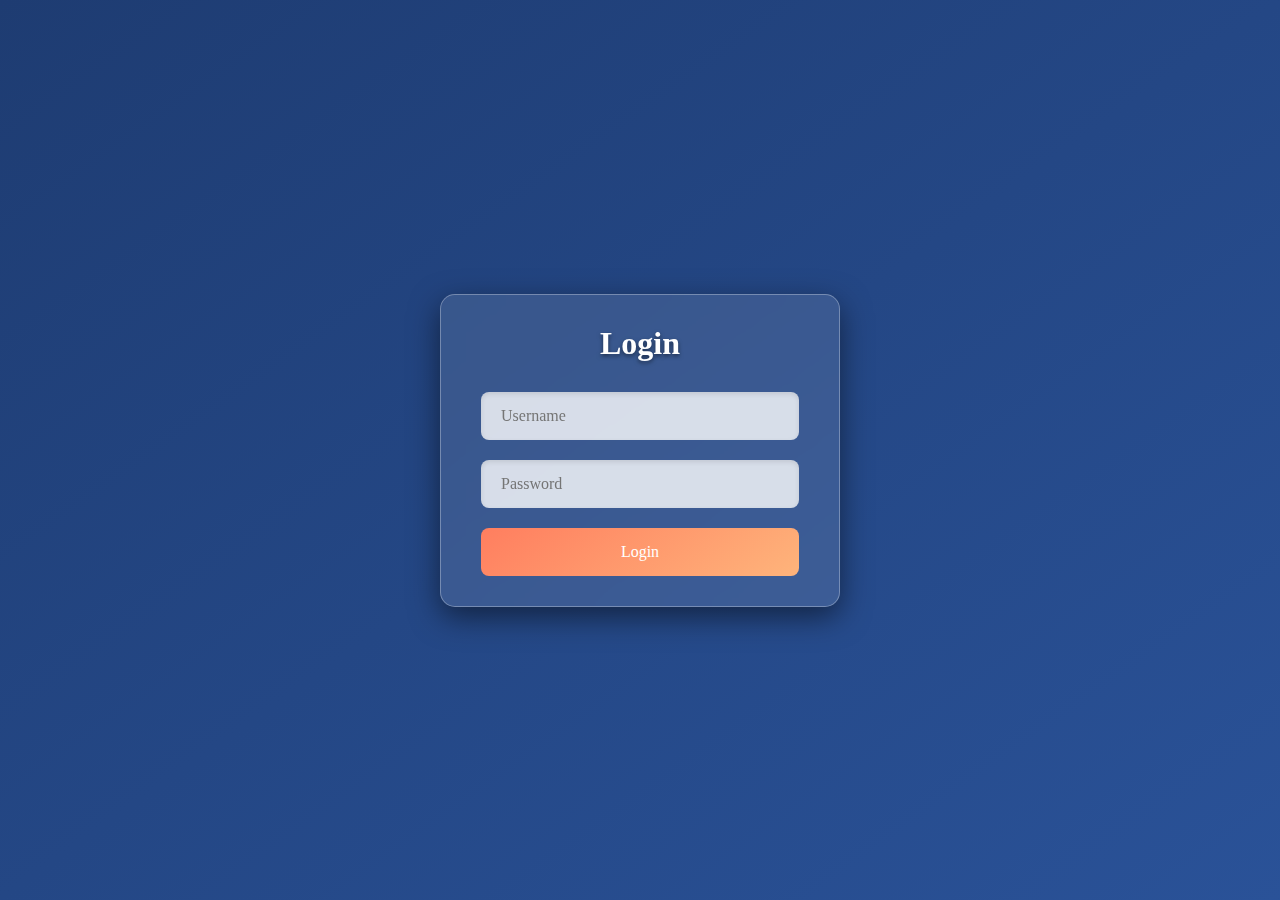
<file: pages/dashboard.html>
<!DOCTYPE html>
<html lang="en">
<head>
    <meta charset="UTF-8">
    <meta name="viewport" content="width=device-width, initial-scale=1.0">
    <title>Document</title>
    <link rel="stylesheet" href="../css/dashboard.css">
</head>
<body>
    <h2>Dashboard sahifasiga xush kelibsiz!</h2>
    <button class="logout-btn">Log out</button>
    


    <script src="../javascript/dashboard.js"></script>
</body>
</html>
</file>
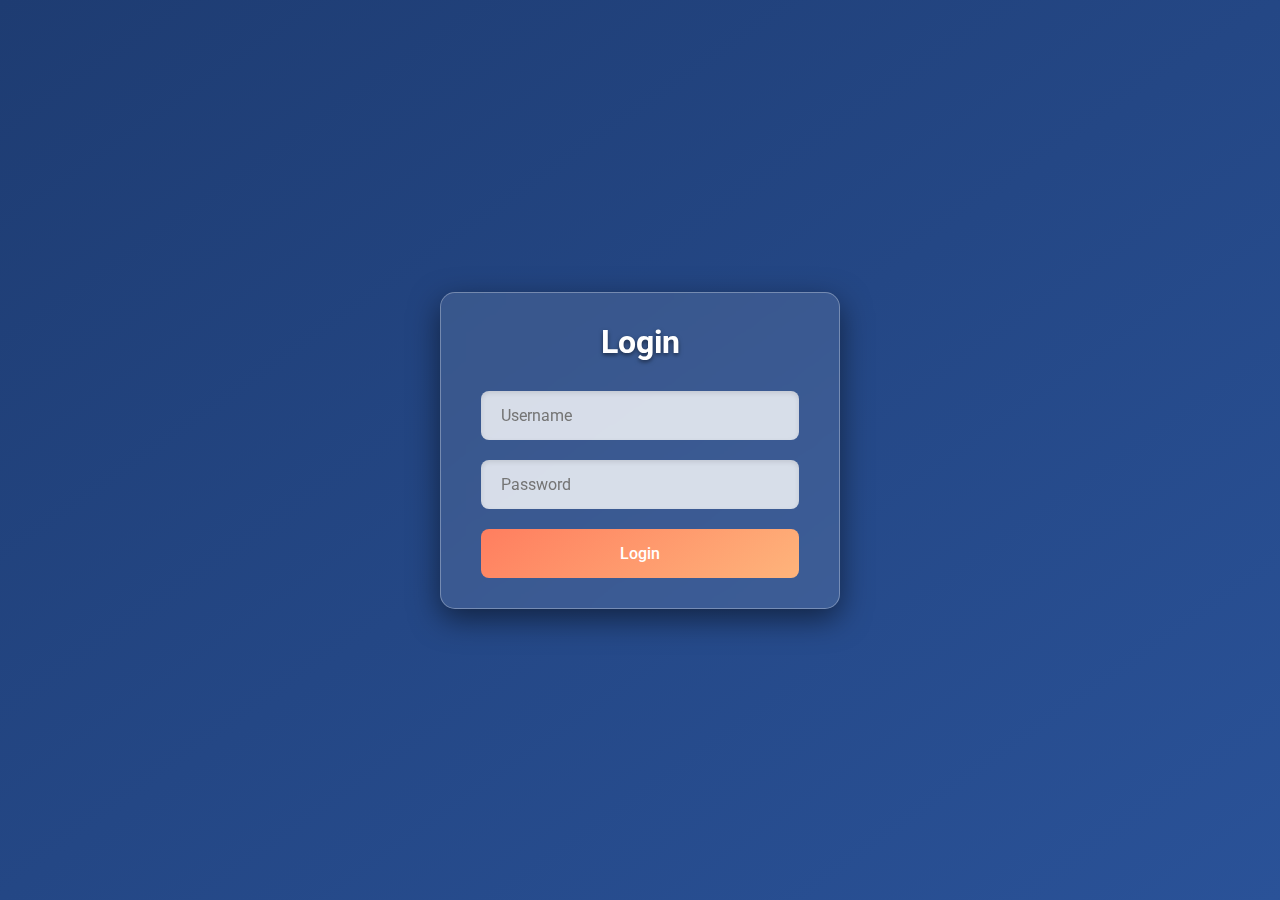
<file: pages/login.html>
<!DOCTYPE html>
<html lang="en">
<head>
    <meta charset="UTF-8">
    <meta name="viewport" content="width=device-width, initial-scale=1.0">
    <title>Document</title>
    <link rel="stylesheet" href="../css/login.css">
</head>
<body>
    <form class="form" action="">
        <h2>Login</h2>
        <input class="username" type="text" placeholder="Username" required>
        <input class="password" type="password" autocomplete="off" placeholder="Password" required>
        <button class="btn">Login</button>
    </form>


    <script src="../javascript/login.js"></script>
</body>
</html>
</file>
<file: css/dashboard.css>
/* Global styles */
body {
    margin: 0;
    padding: 0;
    font-family: 'Arial', sans-serif;
    background-color: #f4f4f9;
    color: #333;
    display: flex;
    flex-direction: column;
    align-items: center;
    justify-content: center;
    height: 100vh;
}

h2 {
    margin: 0;
    font-size: 2rem;
    color: #2c3e50;
}

/* Button Styles */
button.logout-btn {
    margin-top: 20px;
    padding: 10px 20px;
    font-size: 1rem;
    font-weight: bold;
    color: #fff;
    background-color: #e74c3c;
    border: none;
    border-radius: 5px;
    cursor: pointer;
    transition: background-color 0.3s ease, transform 0.2s ease;
}

button.logout-btn:hover {
    background-color: #c0392b;
    transform: scale(1.05);
}

button.logout-btn:active {
    transform: scale(0.95);
}

/* Container for content */
.container {
    text-align: center;
    background: #fff;
    border-radius: 10px;
    box-shadow: 0 4px 6px rgba(0, 0, 0, 0.1);
    padding: 20px 40px;
    max-width: 400px;
    width: 100%;
}

/* Add responsiveness */
@media (max-width: 600px) {
    h2 {
        font-size: 1.5rem;
    }

    button.logout-btn {
        font-size: 0.9rem;
        padding: 8px 16px;
    }

    .container {
        padding: 15px 20px;
    }
}
</file>
<file: css/login.css>
@import url('https://fonts.googleapis.com/css2?family=Roboto:ital,wght@0,100;0,300;0,400;0,500;0,700;0,900;1,100;1,300;1,400;1,500;1,700;1,900&display=swap');

* {
    margin: 0;
    padding: 0;
    box-sizing: border-box;
    font-family: "Roboto", serif;
}

body {
    display: flex;
    justify-content: center;
    align-items: center;
    min-height: 100vh;
    background: linear-gradient(145deg, #1e3c72, #2a5298);
    color: #fff;
    overflow: hidden;
}

.form {
    background: rgba(255, 255, 255, 0.1);
    backdrop-filter: blur(10px);
    border: 1px solid rgba(255, 255, 255, 0.3);
    padding: 30px 40px;
    border-radius: 15px;
    box-shadow: 0 10px 30px rgba(0, 0, 0, 0.5);
    width: 100%;
    max-width: 400px;
}

h2 {
    margin-bottom: 20px;
    font-size: 2rem;
    font-weight: 700;
    text-align: center;
    color: #fff;
    text-shadow: 0 2px 4px rgba(0, 0, 0, 0.5);
}

input {
    width: 100%;
    padding: 15px 20px;
    margin: 10px 0;
    border: none;
    border-radius: 8px;
    font-size: 1rem;
    background: rgba(255, 255, 255, 0.8);
    color: #333;
    box-shadow: inset 0 2px 5px rgba(0, 0, 0, 0.1);
    transition: all 0.3s ease;
}

input:focus {
    outline: none;
    background: rgba(255, 255, 255, 0.9);
    box-shadow: 0 0 10px rgba(255, 255, 255, 0.5);
}

button {
    width: 100%;
    padding: 15px;
    margin-top: 10px;
    border: none;
    border-radius: 8px;
    font-size: 1rem;
    font-weight: 500;
    background: linear-gradient(145deg, #ff7e5f, #feb47b);
    color: #fff;
    cursor: pointer;
    transition: transform 0.3s ease, box-shadow 0.3s ease;
}

button:hover {
    transform: translateY(-2px);
    box-shadow: 0 5px 15px rgba(255, 126, 95, 0.6);
}

button:active {
    transform: translateY(0);
    box-shadow: none;
}

@media (max-width: 480px) {
    .form {
        padding: 20px 30px;
    }

    h2 {
        font-size: 1.5rem;
    }

    input {
        padding: 12px 15px;
    }

    button {
        padding: 12px;
    }
}
</file>
